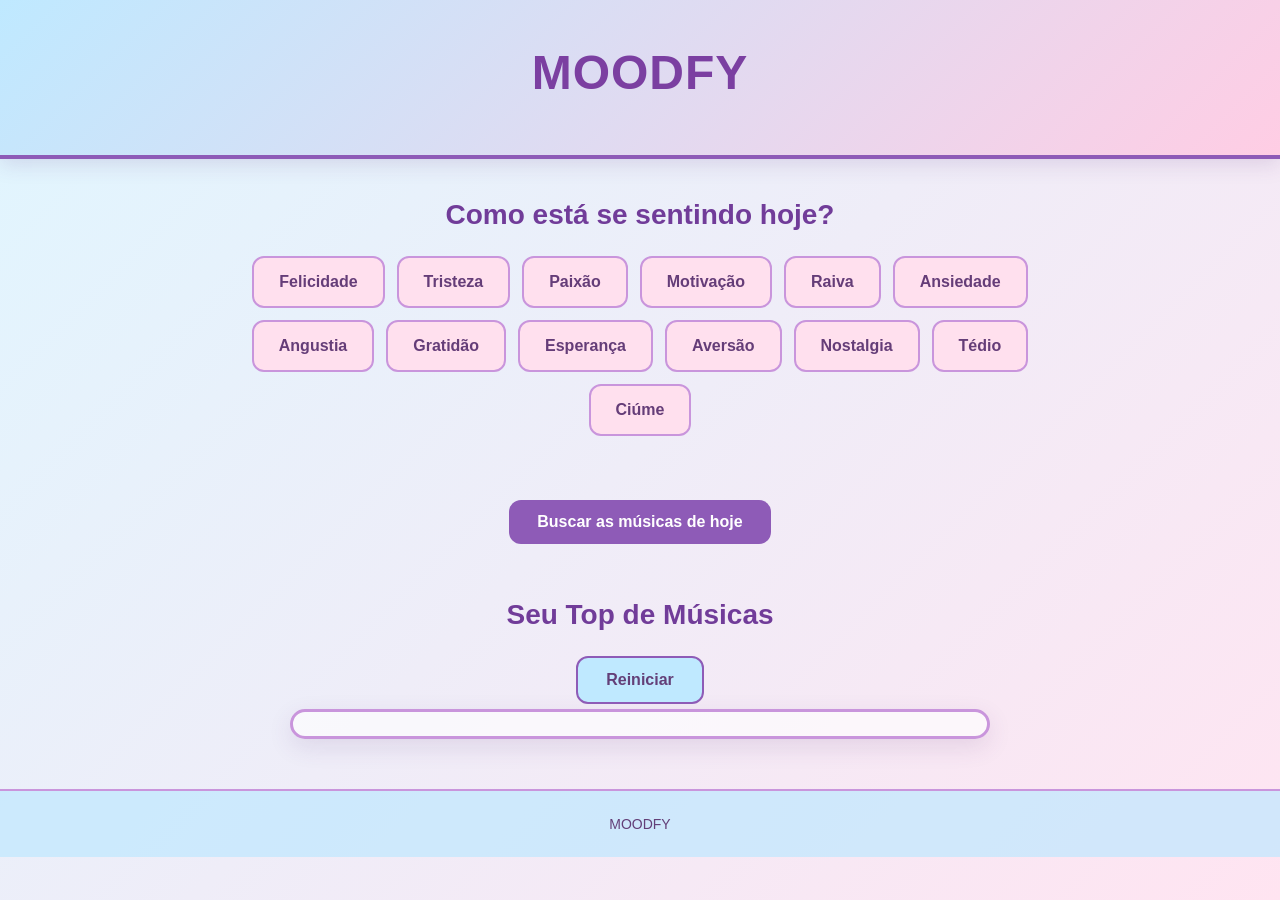
<file: index.html>
<!DOCTYPE html>
<html>
<head>
  <meta charset="UTF-8">
  <title>MoodFy</title>
  <link rel="stylesheet" href="StyleEMO.css">
</head>
<body>
	<header class = "topo">
		<h1>
			MOODFY
		</h1>
	</header>
	
	
	<main>
	
	<h2>
		Como está se sentindo hoje?
	</h2>
	
	<div class="emocoes">
		<button data-emocao="Felicidade">Felicidade</button>
		<button data-emocao="Tristeza">Tristeza</button>
		<button data-emocao="Paixao">Paixão</button>
		<button data-emocao="Motivacao">Motivação</button>
		<button data-emocao="Raiva">Raiva</button>
		<button data-emocao="Ansiedade">Ansiedade</button>
		<button data-emocao="Angustia">Angustia</button>
		<button data-emocao="Gratidao">Gratidão</button>
		<button data-emocao="Esperanca">Esperança</button>
		<button data-emocao="Aversao">Aversão</button>
		<button data-emocao="Nostalgia">Nostalgia</button>
		<button data-emocao="Tedio">Tédio</button>
		<button data-emocao="Ciume">Ciúme</button>
	</div>
	
	<p id="aviso"></p>
	
	<button class = "buscar" id = "buscar">
		Buscar as músicas de hoje
	</button>
	
	<h2>
		Seu Top de Músicas
	</h2>
	
	<button class="reiniciar" id="reiniciar">
		Reiniciar
	</button>
	
	<div id="resultado"></div>
	
	</main>
	
	<footer>
		<p>
			MOODFY
		<p>
		
		<script src="musicas.js"></script>
		<script src="scriptEMO.js"></script>
		
	</body>
</file>
<file: StyleEMO.css>
* {
    margin: 0;
    padding: 0;
    box-sizing: border-box;
}

body {
    font-family: Arial, Helvetica, sans-serif;
    background: linear-gradient(135deg, #dff6ff, #ffe4f1);
    color: #4b286d;
    min-height: 100vh;
    text-align: center;
}

/* =========================
   BANNER
========================= */

header {
    width: 100%;
    padding: 45px 20px;
    background: linear-gradient(135deg, #bfe9ff, #ffcde4);
    border-bottom: 4px solid #8e5bb7;
    box-shadow: 0 5px 20px rgba(94, 48, 126, 0.15);
}

header h1 {
    font-size: 48px;
    font-weight: 800;
    color: #7b3fa1;
    margin-bottom: 10px;
    letter-spacing: 1px;
}

header p {
    font-size: 18px;
    color: #633f78;
}

/* =========================
   CONTEÚDO
========================= */

main {
    width: 90%;
    max-width: 850px;
    margin: 40px auto;
}

main h2 {
    color: #713c99;
    font-size: 28px;
    margin-bottom: 25px;
}

/* =========================
   EMOÇÕES
========================= */

.emocoes {
    display: flex;
    justify-content: center;
    align-items: center;
    flex-wrap: wrap;
    gap: 12px;
    margin-bottom: 20px;
}

.emocoes button {
    border: 2px solid #c995dc;
    background-color: #ffe0ee;
    color: #653d78;
    padding: 15px 25px;
    border-radius: 12px;
    font-size: 16px;
    font-weight: bold;
    cursor: pointer;
    transition: 0.2s;
}

.emocoes button:hover {
    transform: translateY(-2px);
    background-color: #f8cce2;
    border-color: #8e5bb7;
}

.emocoes button.selecionado {
    background-color: #89CFF0;
    color: white;
    border-color: #713c99;
    box-shadow: 0 4px 10px rgba(113, 60, 153, 0.25);
}

/* =========================
   AVISO
========================= */

#aviso {
    min-height: 24px;
    margin: 10px 0 15px;
    color: #8a3f7c;
    font-weight: bold;
}

/* =========================
   BOTÕES
========================= */

.buscar,
.reiniciar {
    border: none;
    padding: 13px 28px;
    margin: 5px;
    border-radius: 12px;
    font-size: 16px;
    font-weight: bold;
    cursor: pointer;
    transition: 0.2s;
}

.buscar {
    background-color: #8e5bb7;
    color: white;
}

.buscar:hover {
    background-color: #713c99;
    transform: translateY(-2px);
}

.reiniciar {
    background-color: #bfe9ff;
    color: #633f78;
    border: 2px solid #8e5bb7;
}

.reiniciar:hover {
    background-color: #f8cce2;
    transform: translateY(-2px);
}

/* =========================
   TÍTULO DO RANKING
========================= */

main > h2:nth-of-type(2) {
    margin-top: 50px;
    margin-bottom: 20px;
}

/* =========================
   LISTA / RANKING
========================= */

#resultado {
    width: 100%;
    max-width: 700px;
    margin: 0 auto;
    padding: 12px;
    background-color: rgba(255, 255, 255, 0.65);
    border: 3px solid #c995dc;
    border-radius: 22px;
    box-shadow: 0 8px 25px rgba(94, 48, 126, 0.12);
}

/* Cada música */

#resultado p {
    display: flex;
    align-items: center;
    min-height: 60px;
    margin: 8px 0;
    padding: 10px 18px;
    background: linear-gradient(90deg, #d8f2ff, #ffe1ef);
    border-radius: 15px;
    border: 2px solid #d3a6df;
    color: #56356b;
    font-size: 17px;
    font-weight: 500;
    text-align: left;
    transition: 0.2s;
}

#resultado p:hover {
    transform: scale(1.015);
    box-shadow: 0 4px 12px rgba(113, 60, 153, 0.15);
}

/* Número da posição */

#resultado p::first-letter {
    color: #7b3fa1;
}

/* Nome da música */

#resultado strong {
    color: #713c99;
    font-size: 18px;
    margin: 0 5px;
}

.posicao {
	display: inline-flex;
    align-items: center;
    justify-content: center;
    min-width: 32px;
    height: 32px;
    padding: 0 10px;
    margin-right: 10px;
    background-color: #8e5bb7;
    color: white;
    font-weight: bold;
    font-size: 15px;
    border-radius: 12px;
    flex-shrink: 0;
}

/* =========================
   RANKING EM DESTAQUE
========================= */

#resultado p:nth-child(1) {
    border-color: #9b62bd;
    background: linear-gradient(90deg, #c9edff, #ffd5e8);
}

#resultado p:nth-child(2) {
    border-color: #b080c9;
}

#resultado p:nth-child(3) {
    border-color: #c092d2;
}

/* =========================
   RODAPÉ
========================= */

footer {
    margin-top: 50px;
    padding: 25px;
    background-color: rgba(191, 233, 255, 0.7);
    color: #633f78;
    border-top: 2px solid #c995dc;
}

footer p {
    font-size: 14px;
}

/* =========================
   CELULAR
========================= */

/* =========================
   CELULAR
========================= */

@media (max-width: 600px) {

    body {
        overflow-x: hidden;
    }

    /* BANNER */

    header {
        padding: 30px 15px;
    }

    header h1 {
        font-size: 36px;
    }

    header p {
        font-size: 15px;
        line-height: 1.4;
    }

    /* CONTEÚDO */

    main {
        width: 94%;
        margin: 30px auto;
    }

    main h2 {
        font-size: 23px;
        line-height: 1.3;
    }

    /* EMOÇÕES */

    .emocoes {
        display: grid;
        grid-template-columns: 1fr 1fr;
        gap: 10px;
        width: 100%;
    }

    .emocoes button {
        width: 100%;
        padding: 12px 8px;
        font-size: 14px;
    }

    /* BOTÕES */

    .buscar,
    .reiniciar {
        width: 100%;
        margin: 6px 0;
        padding: 13px;
    }

    /* RANKING */

    #resultado {
        width: 100%;
        padding: 8px;
        border-radius: 18px;
    }

    #resultado p {
        min-height: 55px;
        margin: 6px 0;
        padding: 10px;
        font-size: 14px;
        border-radius: 12px;
    }

    #resultado strong {
        font-size: 15px;
    }

    /* RODAPÉ */

    footer {
        margin-top: 35px;
        padding: 20px 10px;
    }
}
</file>
